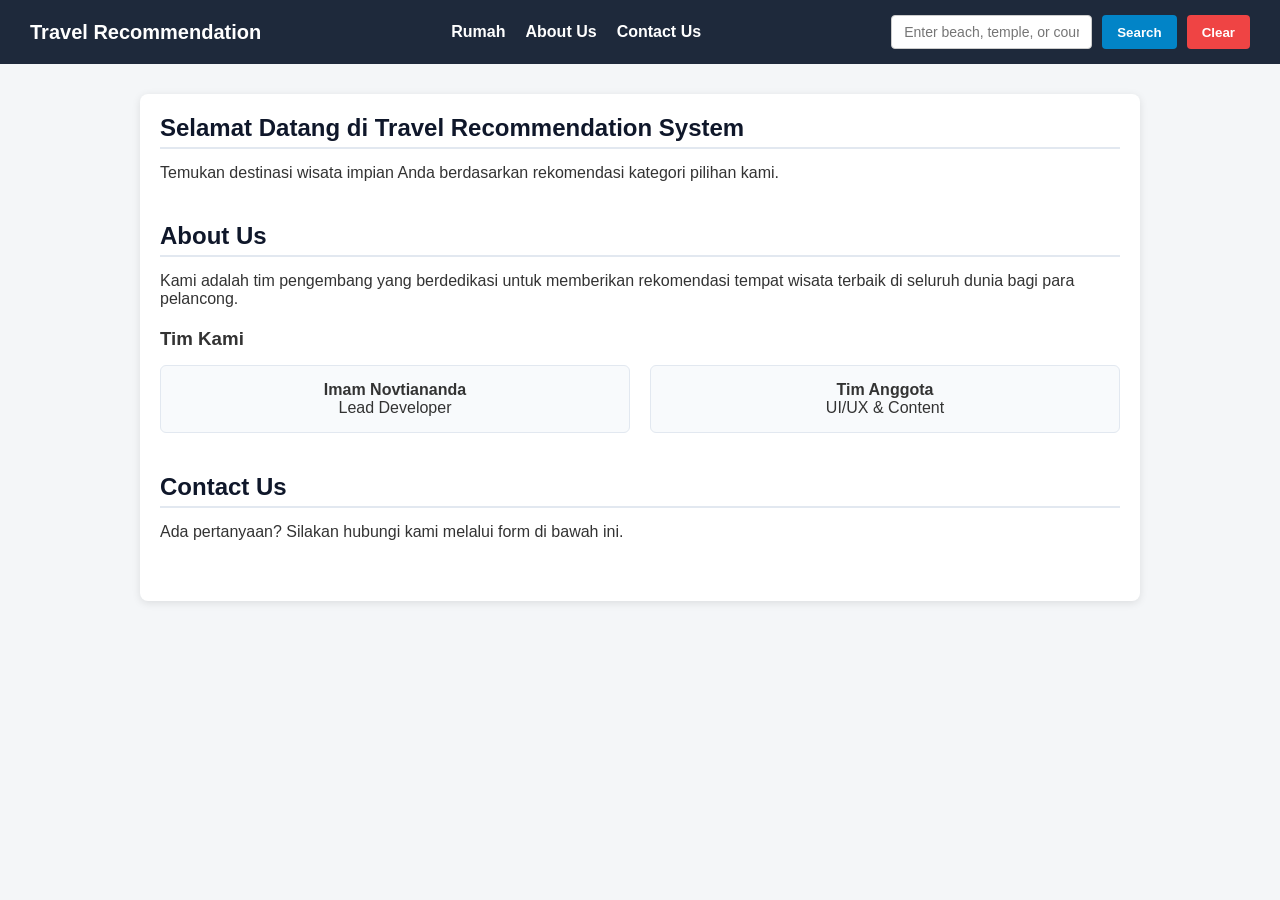
<file: index.html>
<!DOCTYPE html>
<html lang="id">
<head>
    <meta charset="UTF-8">
    <meta name="viewport" content="width=device-width, initial-scale=1.0">
    <title>Travel Recommendation System</title>
    <style>
        * { box-sizing: border-box; margin: 0; padding: 0; font-family: Arial, sans-serif; }
        body { background-color: #f4f6f8; color: #333; }
        nav { background-color: #1e293b; color: white; display: flex; justify-content: space-between; align-items: center; padding: 15px 30px; }
        nav h1 { font-size: 20px; }
        nav ul { list-style: none; display: flex; gap: 20px; }
        nav ul li a { color: white; text-decoration: none; font-weight: bold; }
        .search-container { display: flex; gap: 10px; }
        .search-container input { padding: 8px 12px; font-size: 14px; border: 1px solid #ccc; border-radius: 4px; }
        .search-container button { padding: 8px 15px; border: none; border-radius: 4px; cursor: pointer; font-weight: bold; }
        .search-container button#btnSearch { background-color: #0284c7; color: white; }
        .search-container button#btnClear { background-color: #ef4444; color: white; }
        .container { max-width: 1000px; margin: 30px auto; padding: 20px; background: white; border-radius: 8px; box-shadow: 0 2px 8px rgba(0,0,0,0.1); }
        section { margin-bottom: 40px; }
        h2 { margin-bottom: 15px; color: #0f172a; border-bottom: 2px solid #e2e8f0; padding-bottom: 5px; }
        .card-grid { display: flex; gap: 20px; margin-top: 20px; flex-wrap: wrap; }
        .card { border: 1px solid #e2e8f0; padding: 15px; border-radius: 8px; width: 280px; background: #fff; box-shadow: 0 1px 3px rgba(0,0,0,0.1); }
        .card img { width: 100%; height: 160px; object-fit: cover; border-radius: 6px; }
        .card h3 { margin-top: 10px; font-size: 18px; }
        .card p { margin-top: 5px; font-size: 14px; color: #64748b; }
        .team-grid { display: grid; grid-template-columns: repeat(auto-fit, minmax(200px, 1fr)); gap: 20px; margin-top: 15px; }
        .team-card { background: #f8fafc; padding: 15px; border-radius: 6px; border: 1px solid #e2e8f0; text-align: center; }
        .results-container { margin-top: 20px; }
    </style>
</head>
<body>

    <!-- Navigation Bar -->
    <nav>
        <div class="logo">
            <h1>Travel Recommendation</h1>
        </div>
        <ul>
            <li><a href="#home">Rumah</a></li>
            <li><a href="#about">About Us</a></li>
            <li><a href="#contact">Contact Us</a></li>
        </ul>
        <div class="search-container">
            <input type="text" id="searchInput" placeholder="Enter beach, temple, or country">
            <button id="btnSearch" onclick="searchRecommendation()">Search</button>
            <button id="btnClear" onclick="clearSearch()">Clear</button>
        </div>
    </nav>

    <div class="container">
        <!-- Home Section -->
        <section id="home">
            <h2>Selamat Datang di Travel Recommendation System</h2>
            <p>Temukan destinasi wisata impian Anda berdasarkan rekomendasi kategori pilihan kami.</p>
            <div id="results" class="results-container"></div>
        </section>

        <!-- About Us Section -->
        <section id="about">
            <h2>About Us</h2>
            <p>Kami adalah tim pengembang yang berdedikasi untuk memberikan rekomendasi tempat wisata terbaik di seluruh dunia bagi para pelancong.</p>
            <h3 style="margin-top: 20px;">Tim Kami</h3>
            <div class="team-grid">
                <div class="team-card">
                    <h4>Imam Novtiananda</h4>
                    <p>Lead Developer</p>
                </div>
                <div class="team-card">
                    <h4>Tim Anggota</h4>
                    <p>UI/UX & Content</p>
                </div>
            </div>
        </section>

        <!-- Contact Us Section -->
        <section id="contact">
            <h2>Contact Us</h2>
            <p>Ada pertanyaan? Silakan hubungi kami melalui form di bawah ini.</p>
        </section>
    </div>

    <script>
        function searchRecommendation() {
            var inputField = document.getElementById('searchInput');
            var input = inputField.value.toLowerCase().trim();
            var results = document.getElementById('results');
            
            results.innerHTML = '';

            if (input.indexOf('country') !== -1 || input.indexOf('negara') !== -1) {
                results.innerHTML = '<p>Hasil pencarian untuk: <strong>' + input + '</strong></p>' +
                    '<div class="card-grid">' +
                        '<div class="card">' +
                            '<img src="https://picsum.photos/id/1029/400/250" alt="Jepang">' +
                            '<h3>Jepang (Japan)</h3>' +
                            '<p>Negara dengan perpaduan budaya tradisional dan modernitas teknologi yang menakjubkan.</p>' +
                        '</div>' +
                        '<div class="card">' +
                            '<img src="https://picsum.photos/id/1047/400/250" alt="Australia">' +
                            '<h3>Australia</h3>' +
                            '<p>Negara benua dengan keindahan alam luar biasa, pantai eksotis, dan keanekaragaman hayati.</p>' +
                        '</div>' +
                    '</div>';
            } else if (input.indexOf('temple') !== -1 || input.indexOf('candi') !== -1) {
                results.innerHTML = '<p>Hasil pencarian untuk: <strong>' + input + '</strong></p>' +
                    '<div class="card-grid">' +
                        '<div class="card">' +
                            '<img src="https://picsum.photos/id/1040/400/250" alt="Candi Borobudur">' +
                            '<h3>Candi Borobudur</h3>' +
                            '<p>Candi Buddha terbesar di dunia yang terletak di Magelang, Indonesia.</p>' +
                        '</div>' +
                        '<div class="card">' +
                            '<img src="https://picsum.photos/id/1043/400/250" alt="Angkor Wat">' +
                            '<h3>Angkor Wat</h3>' +
                            '<p>Kompleks candi Hindu-Buddha kuno yang luas di Kamboja.</p>' +
                        '</div>' +
                    '</div>';
            } else if (input.indexOf('beach') !== -1 || input.indexOf('pantai') !== -1) {
                results.innerHTML = '<p>Hasil pencarian untuk: <strong>' + input + '</strong></p>' +
                    '<div class="card-grid">' +
                        '<div class="card">' +
                            '<img src="https://picsum.photos/id/1015/400/250" alt="Bora Bora Beach">' +
                            '<h3>Bora Bora Beach</h3>' +
                            '<p>Pantai indah dengan air laut jernih dan pemandangan luar biasa di Polynesia Prancis.</p>' +
                        '</div>' +
                        '<div class="card">' +
                            '<img src="https://picsum.photos/id/1039/400/250" alt="Copacabana Beach">' +
                            '<h3>Copacabana Beach</h3>' +
                            '<p>Pantai terkenal di Rio de Janeiro dengan pasir putih dan suasana meriah.</p>' +
                        '</div>' +
                    '</div>';
            } else if (input === "") {
                results.innerHTML = "<p>Silakan masukkan kata kunci pencarian (contoh: <strong>country</strong>, <strong>temple</strong>, atau <strong>beach</strong>).</p>";
            } else {
                results.innerHTML = "<p>Tidak ditemukan rekomendasi untuk <strong>" + input + "</strong>.</p>";
            }
        }

        function clearSearch() {
            document.getElementById('searchInput').value = '';
            document.getElementById('results').innerHTML = '';
        }
    </script>
</body>
</html>
</file>
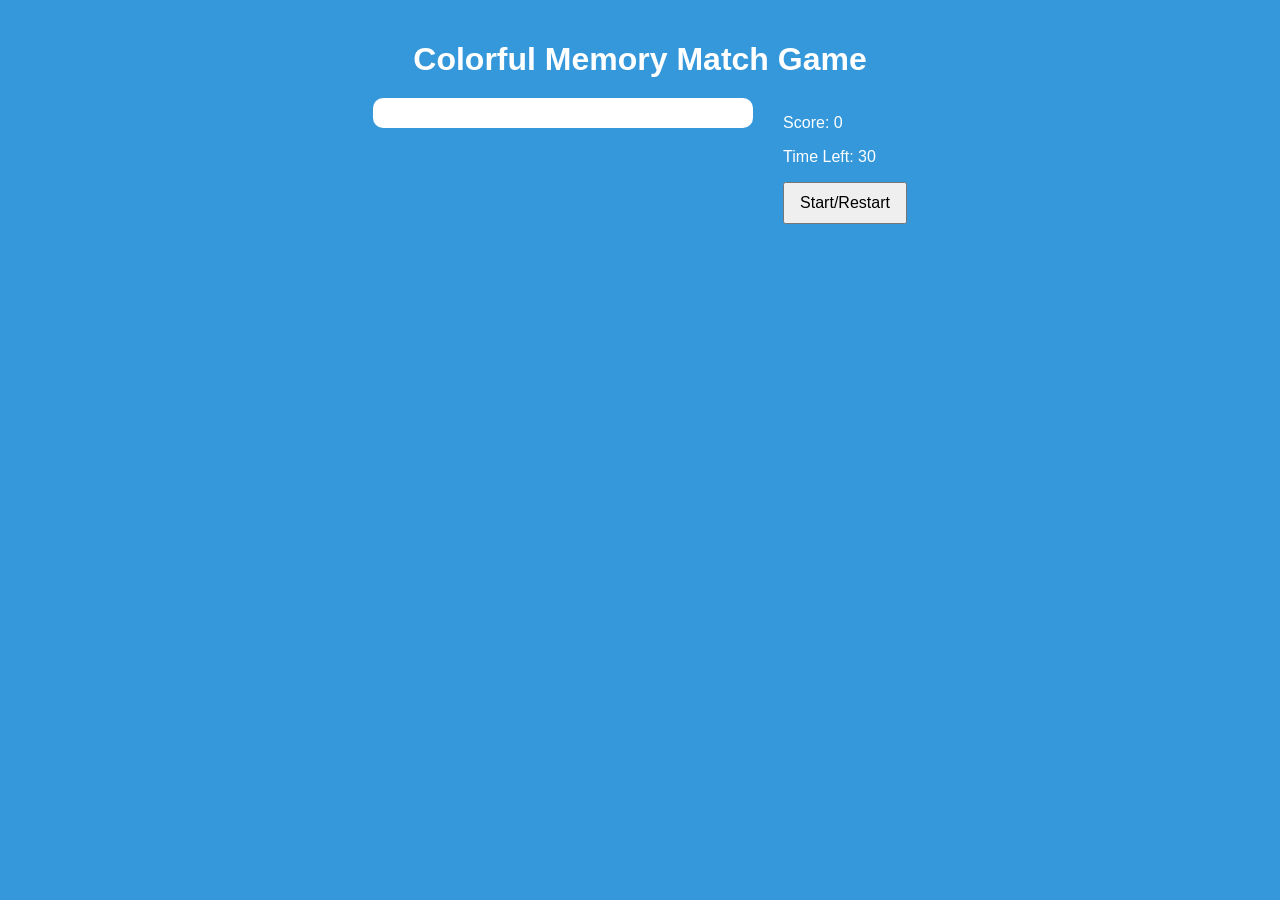
<file: colorfulMemoryGame/colorful_memory_game.html>
<!DOCTYPE html>
<html>
<head>
    <title>Colorful Memory Match Game</title>
</head>
<body>
    <link rel="stylesheet" href="./colorfulGame.css">
    <h1>Colorful Memory Match Game</h1>
    <div class="container">
        <div id="game-container">
            <!-- Cards will be generated dynamically using JavaScript -->
        </div>
        <div class="startMain">
            <p id="score">Score: 0</p>
            <p id="timer">Time Left: 30</p>
            <button id="startbtn">Start/Restart</button>
        </div>
    </div>
    <script src="./colorful_memory_game.js"></script>
</body>
</html>
</file>
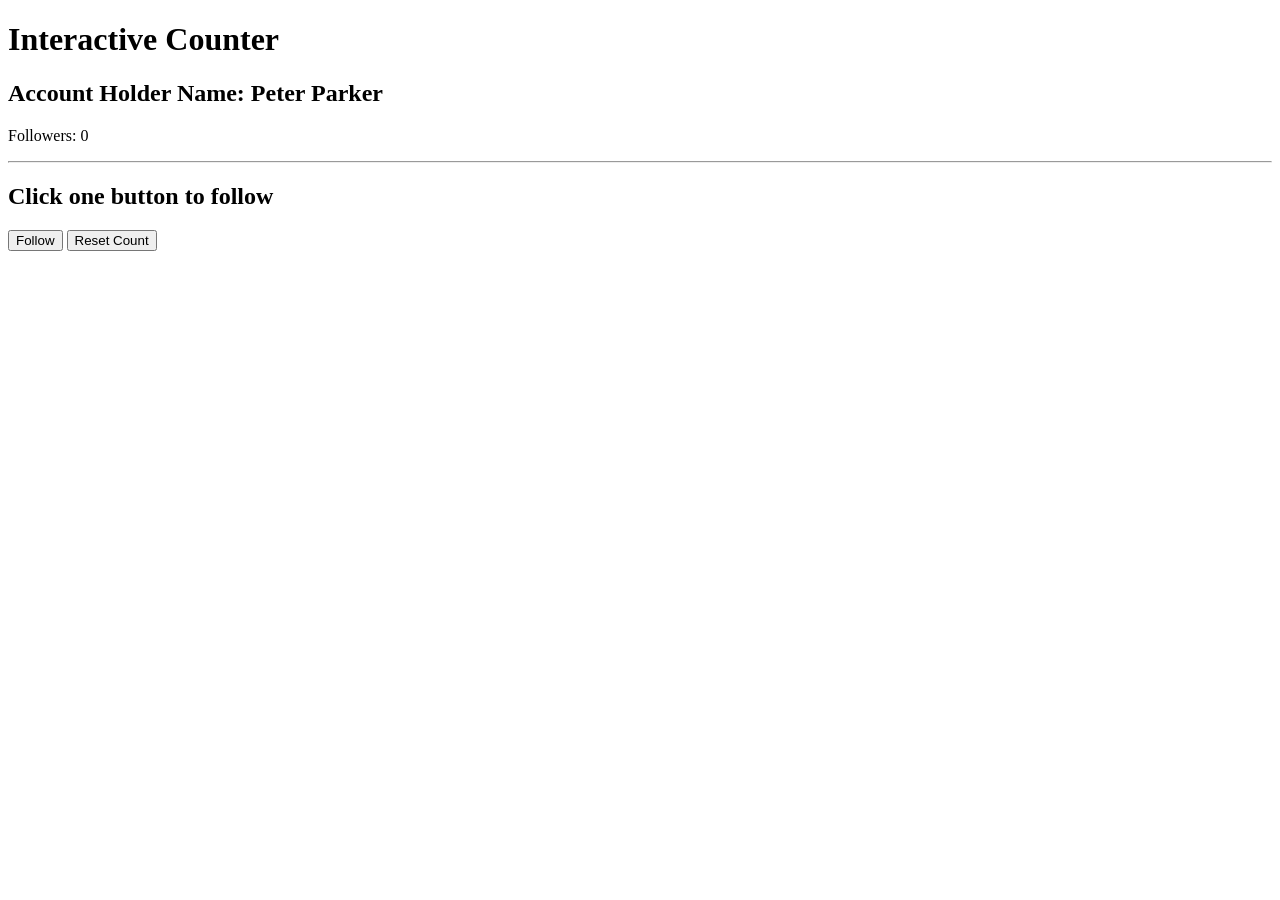
<file: followersCount/followers_count.html>
<!DOCTYPE html>
<html>
<head>
    <title>Interactive Counter</title>
</head>
<body>
    <h1>Interactive Counter</h1>
    <h2>Account Holder Name: Peter Parker</h2>
    <p>Followers: <span id="countDisplay">0</span></p>
    <hr>
    <h2>Click one button to follow</h2>
    <button onclick="increaseCount()">Follow</button>
    <button onclick="resetCount()">Reset Count</button>

    <script src="./followers_count.js"></script>
</body>
</html>
</file>
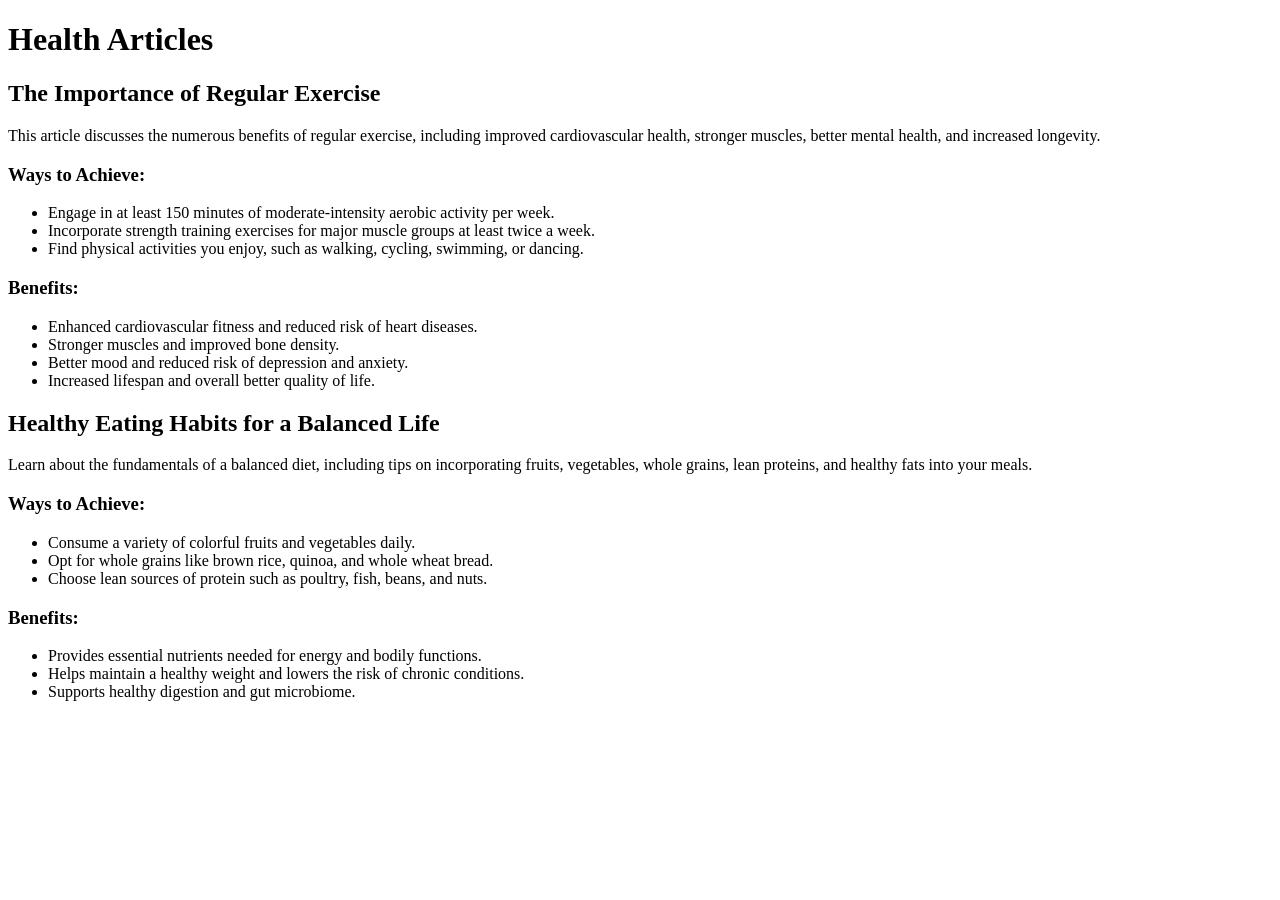
<file: healthArticle/health_article.html>
<!DOCTYPE html>
<html lang="en">
<head>
    <meta charset="UTF-8">
    <title>Health Articles</title>
</head>
<body>
    <h1>Health Articles</h1>
    <div id="articles"></div>
    <script src="./health_article.js"></script>
</body>
</html>
</file>
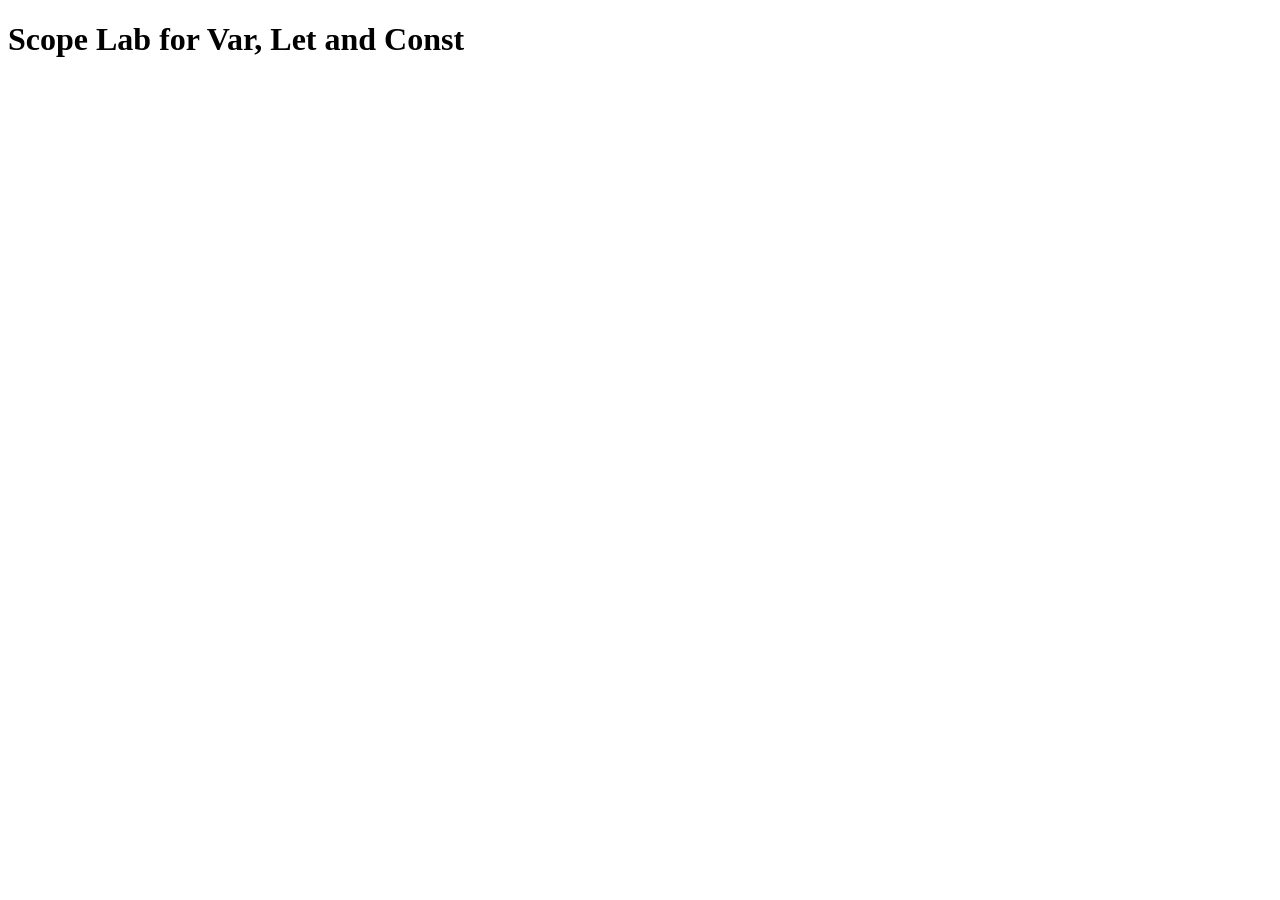
<file: Scope/scope_lab.html>
<!DOCTYPE html>
<html lang="en">
<head>
    <meta charset="UTF-8">
    <meta name="viewport" content="width=device-width, initial-scale=1.0">
    <title>Scoped Variables</title>
</head>
<body>
    <h1>Scope Lab for Var, Let and Const</h1>
    <script src="./scope_lab.js"></script>
</body>
</html>
</file>
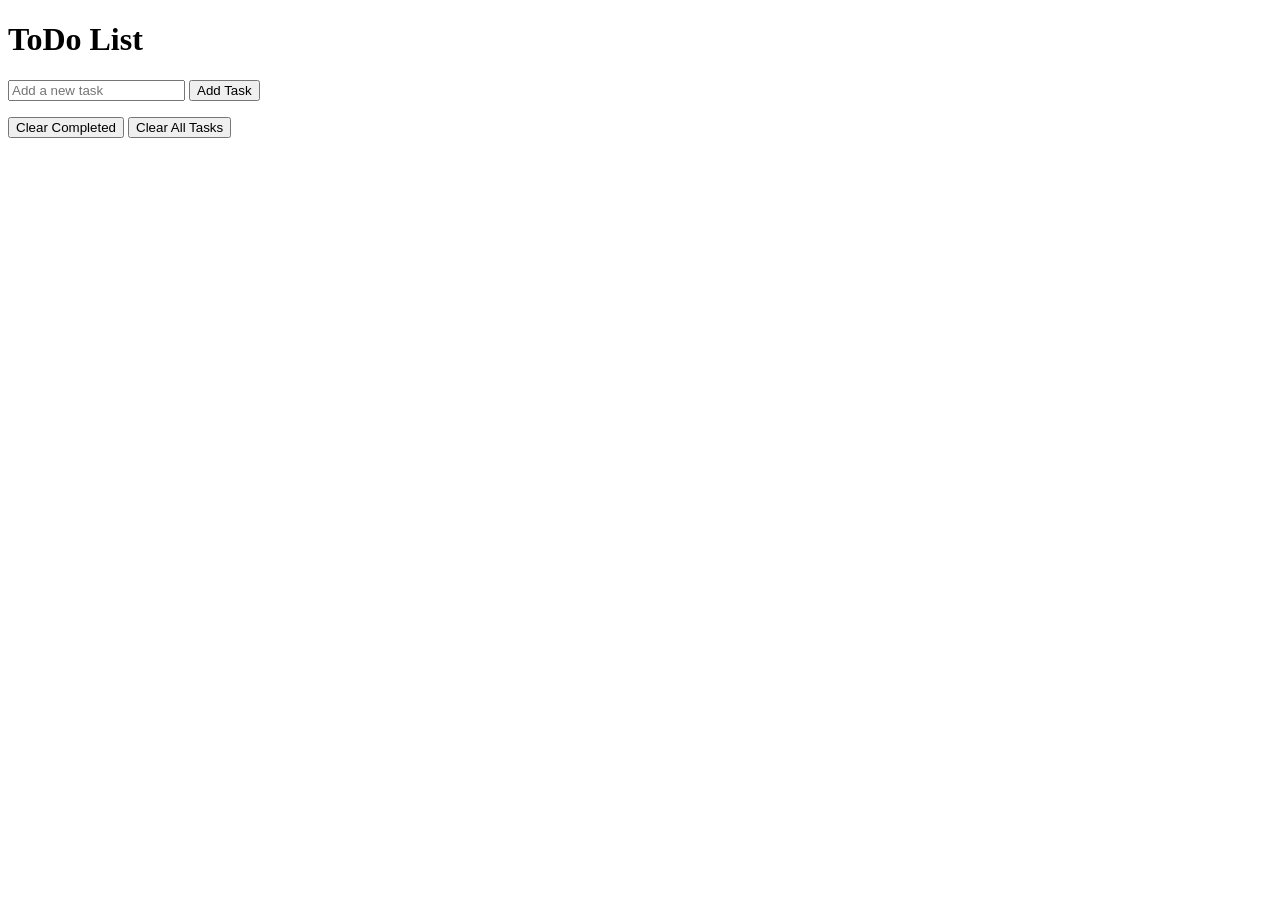
<file: TodoList/todo_list.html>
<!DOCTYPE html>
<html>
<head>
    <title>ToDo List</title>
</head>
<body>
    <h1>ToDo List</h1>
    <input type="text" id="taskInput" placeholder="Add a new task">
    <button id="addTaskBtn">Add Task</button>
    <ul id="taskList">
        <!-- Tasks will be displayed here -->
    </ul>
    <button id="clearCompletedBtn">Clear Completed</button>
    <button id="clearAllBtn">Clear All Tasks</button>

    <script src="./todo_list.js"></script>
</body>
</html>
</file>
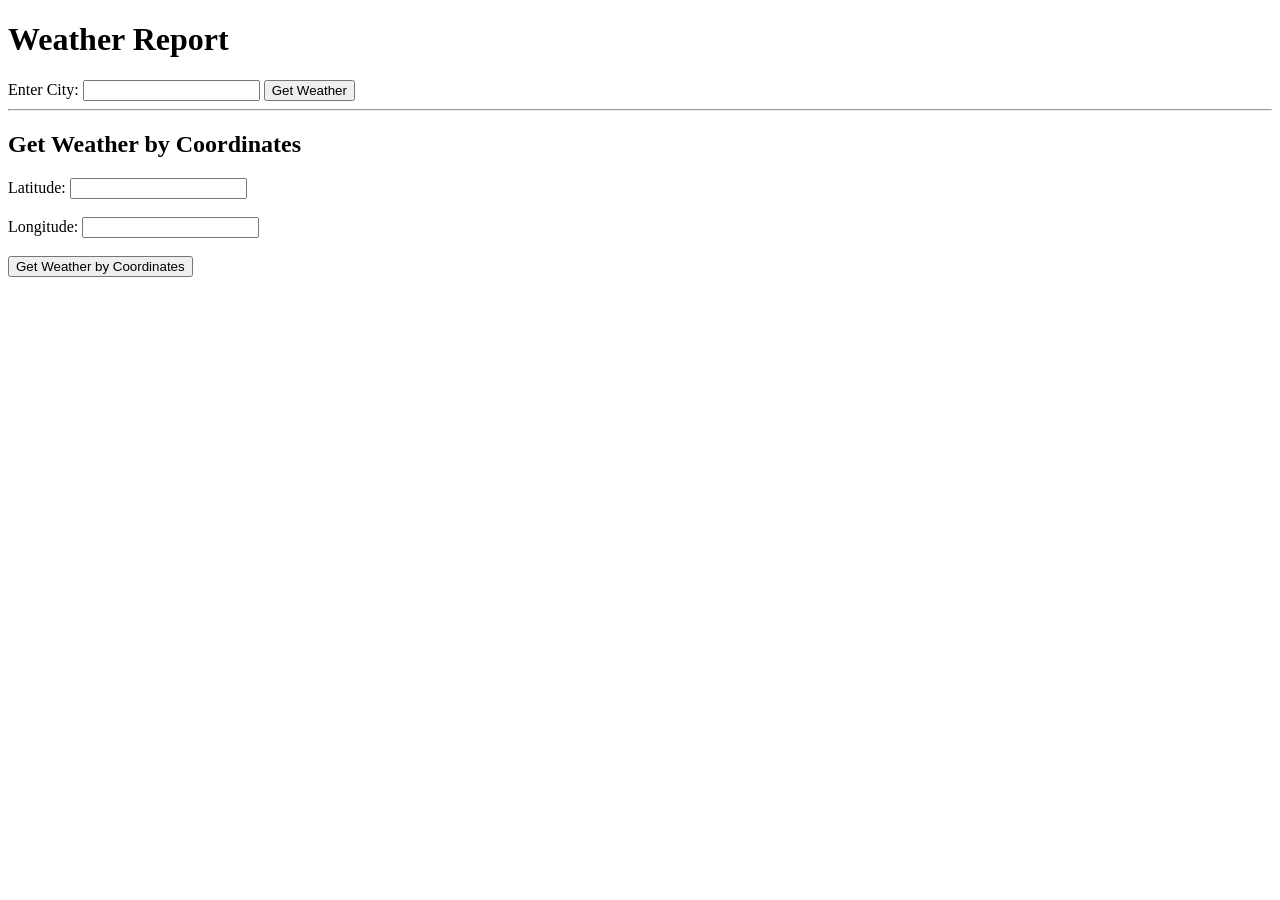
<file: weatherReport/weather_report.html>
<!DOCTYPE html>
<html>
<head>
    <title>Weather Report</title>
</head>
<body>
    <h1>Weather Report</h1>
    
    <!-- Form Utama: Pencarian berdasarkan Nama Kota -->
    <form id="weatherForm">
        <label for="city">Enter City: </label>
        <input type="text" id="city" name="city">
        <button type="submit">Get Weather</button>
    </form>
    <div id="weatherInfo"></div>

    <hr>

    <!-- Practice Task: Pencarian berdasarkan Latitude dan Longitude -->
    <h2>Get Weather by Coordinates</h2>
    <form id="latLonForm">
        <label for="latitude">Latitude: </label>
        <input type="text" id="latitude" name="latitude">
        <br><br>
        <label for="longitude">Longitude: </label>
        <input type="text" id="longitude" name="longitude">
        <br><br>
        <button type="submit">Get Weather by Coordinates</button>
    </form>
    <div id="latLonWeatherInfo"></div>

    <script src="./weather_report.js"></script>
</body>
</html>
</file>
<file: colorfulMemoryGame/colorfulGame.css>
body {
    font-family: Arial, sans-serif;
    background-color: #3498db;
    color: white;
    text-align: center;
    margin: 0;
    padding: 20px;
}

h1 {
    margin-bottom: 20px;
}

.container {
    display: flex;
    justify-content: center;
    align-items: flex-start;
    gap: 30px;
}

#game-container {
    display: grid;
    grid-template-columns: repeat(4, 80px);
    gap: 10px;
    background-color: white;
    padding: 15px;
    border-radius: 10px;
}

.card {
    width: 80px;
    height: 80px;
    background-color: #ddd;
    color: #333;
    font-size: 24px;
    font-weight: bold;
    display: flex;
    justify-content: center;
    align-items: center;
    border-radius: 5px;
    cursor: pointer;
    user-select: none;
}

.startMain {
    text-align: left;
}

button {
    padding: 10px 15px;
    font-size: 16px;
    cursor: pointer;
}
</file>
